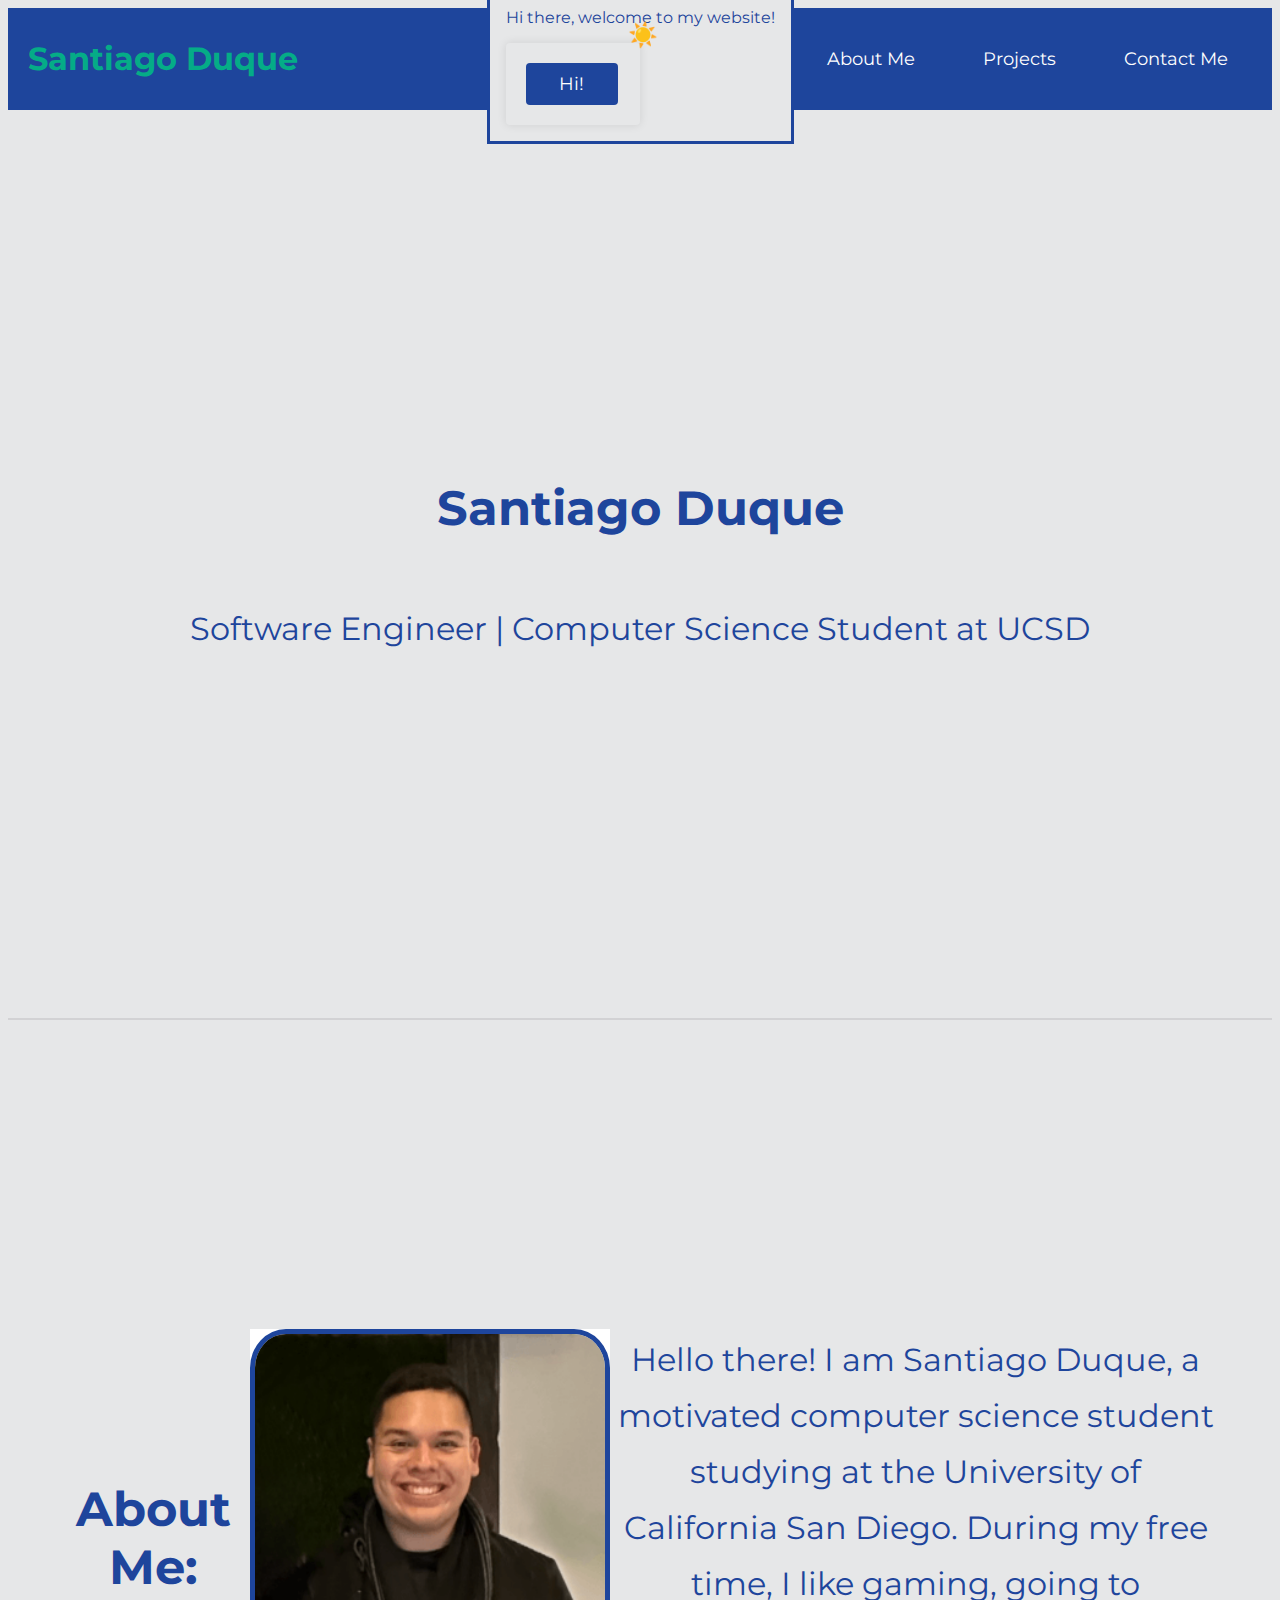
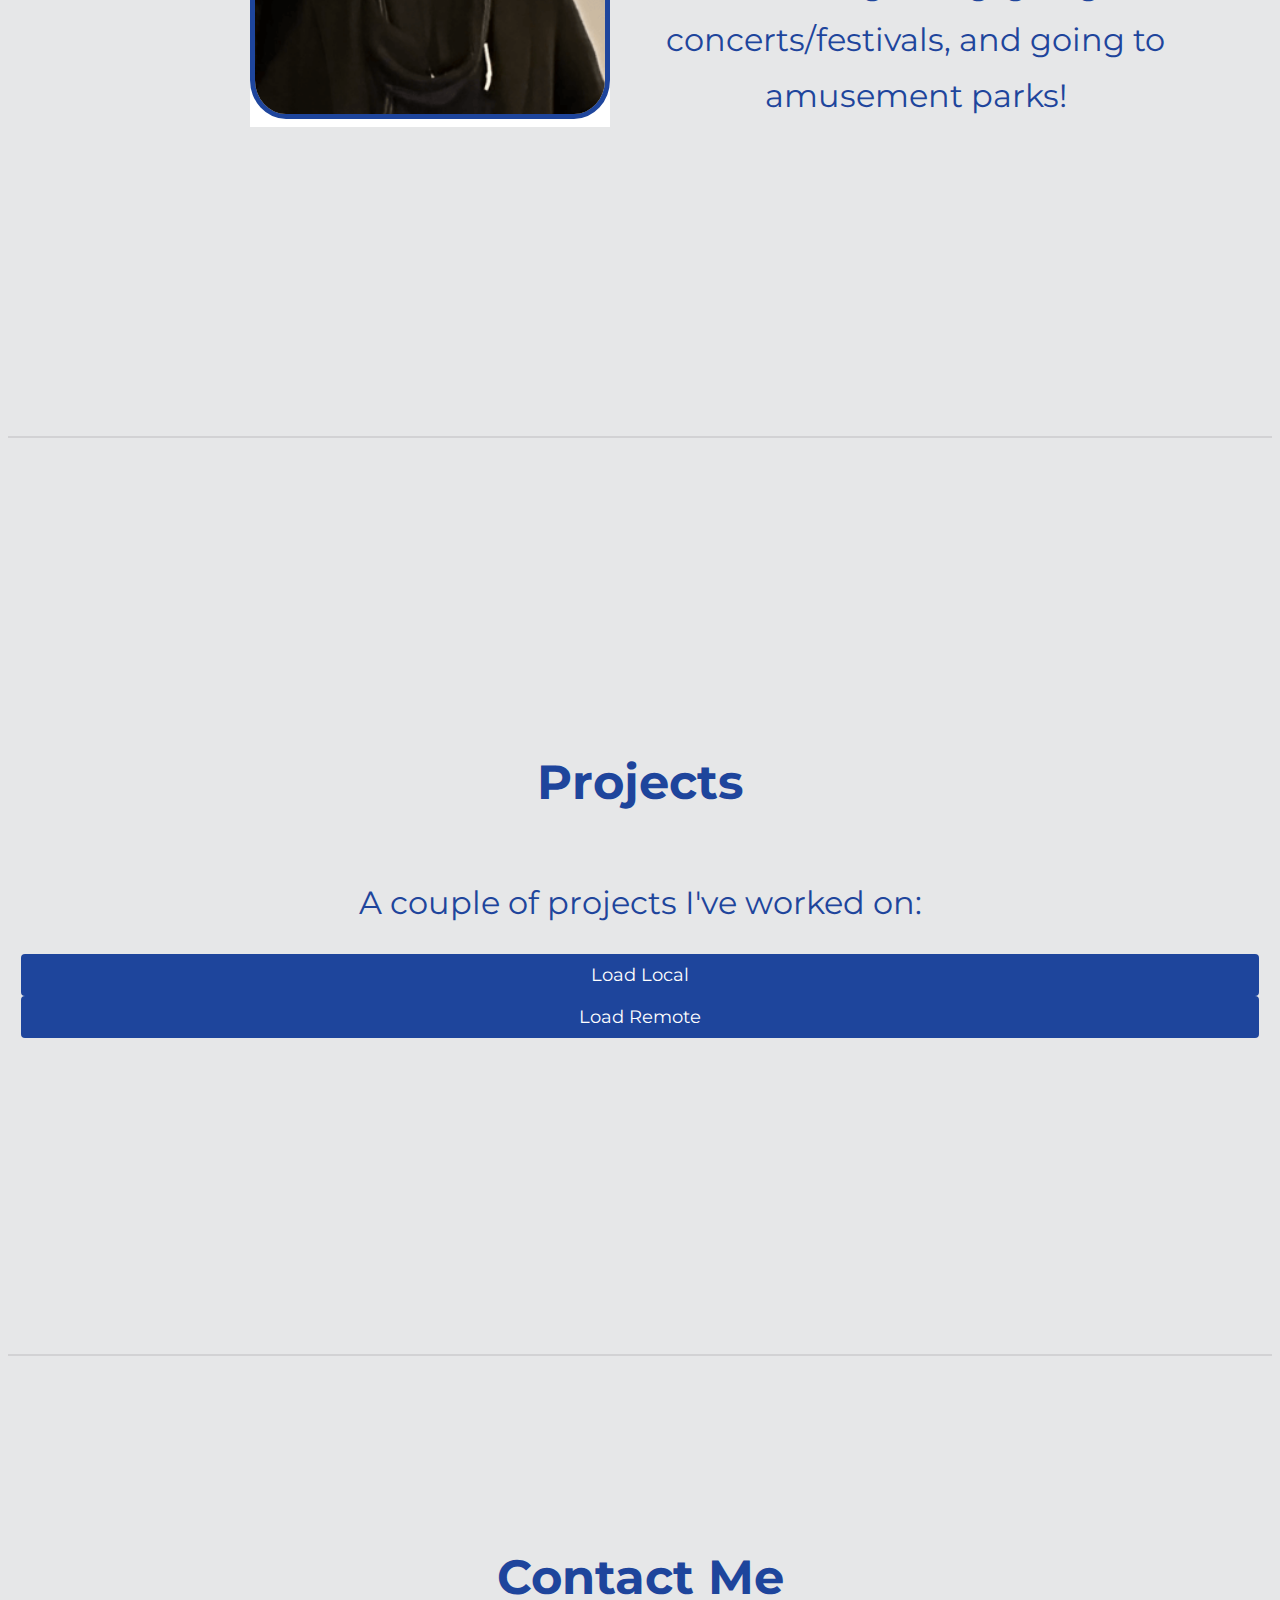
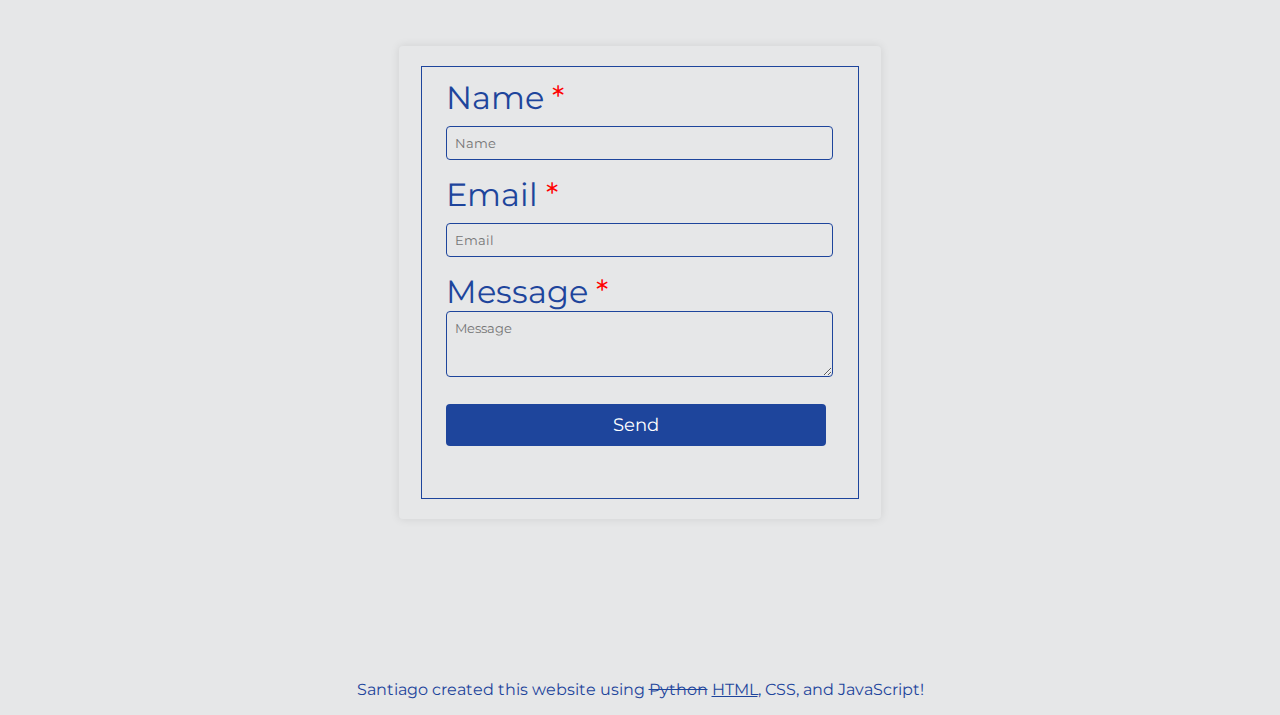
<file: index.html>
<!DOCTYPE html>
<html lang = "en">
    <head>
        <meta charset="UTF-8">
        <meta name = "viewport" content="width=device-width, initial-scale = 1.0, maximum-scale = 1.0, user-scalable = no">
        <title>Santiago Duque</title>
        <link rel = "icon" href = "favicon.ico">
        <link rel = "stylesheet" href = "styles.css">
        <link rel="preconnect" href="https://fonts.googleapis.com">
        <link rel="preconnect" href="https://fonts.gstatic.com" crossorigin>
        <link href="https://fonts.googleapis.com/css2?family=Montserrat&family=Raleway:ital,wght@0,100..900;1,100..900&family=Ubuntu:wght@300&display=swap" rel="stylesheet">
        <style>
            #gallery {
                display: grid;
                grid-template-columns: repeat(3, 1fr);
                gap: 125px;
                padding: 20px;
                justify-items: center;
            }
        </style>
    </head>
    <body>
        <header>
            <dialog open>
                <p>Hi there, welcome to my website!</p>
                <form method = "dialog">
                    <button>Hi!</button>
                </form>
            </dialog>
            <h1>Santiago Duque</h1>
            <nav>
                <ul>
                    <li><a href = "#home">Home</a></li>
                    <li><a href = "#aboutme">About Me</a></li>
                    <li><a href = "#projects">Projects</a></li>
                    <li><a href = "#contact">Contact Me</a></li>
                </ul>
            </nav>
        </header>
        <main>
            <section id = "home">
                <h2>Santiago Duque</h2>
                <p>Software Engineer | Computer Science Student at UCSD</p>
            </section>
            <hr>
            
            <section id = "aboutme">
                <h2 id = "abtmeh2">About Me:</h2>
                <div class = "abtcontainer">
                    <picture>
                        <img src = "Picofme.png" alt = "Picture of Me">
                    </picture>
                    <p id = "me">Hello there! I am Santiago Duque, a motivated computer science student studying at the University of California San Diego. During my free time, I like gaming, going to concerts/festivals, and going to amusement parks!</p>
                </div> 
            </section>
            <hr>

            <section id = "projects">
                <h2>Projects</h2>
                <p>A couple of projects I've worked on: </p>

                <button id = "load-local">Load Local</button>
                <button id = "load-remote">Load Remote</button>
                <div id = "gallery">

                </div>

            </section>
            <hr>

            <section id = "contact">
                <h2>Contact Me</h2>
                <form id = "formforcontact" method = "POST" action = "https://httpbin.org/post">
                    <fieldset>
                        <label for = "name">Name <span class = "req">*</span></label>
                        <input type = "text" id = "name" name = "name" placeholder="Name" required pattern="[A-Za-z\s]+" minlength="2" maxlength="35">
                        
                        <label for = "email">Email <span class = "req">*</span></label>
                        <input type = "email" id = "email" name = "email" placeholder="Email" required>

                        <label for = "message">Message <span class = "req">*</span></label>
                        <textarea id = "msg" name = "msg" rows = "3" cols = "30" placeholder="Message" required minlength="10" maxlength="100"></textarea>

                        <input type = "hidden" name = "possible_bot" value = "true">
                        <button type = "submit" id = "check">Send</button>

                        <output id ="error-name"></output>
                        <output id ="error-email"></output>
                        <output id ="error-msg"></output>
                        <output id = "info-message"></output>
                        
                        <p id = "log"></p>
                    </fieldset>
                </form>
            </section>
        </main>
        <footer>
            <p> Santiago created this website using <del>Python</del> <ins>HTML</ins>, CSS, and JavaScript!</p>
        </footer>

        <script type = "module" src = "./component.js"></script>
        <noscript>Your browser does not support JavaScript!</noscript>
    </body>
</html>
</file>
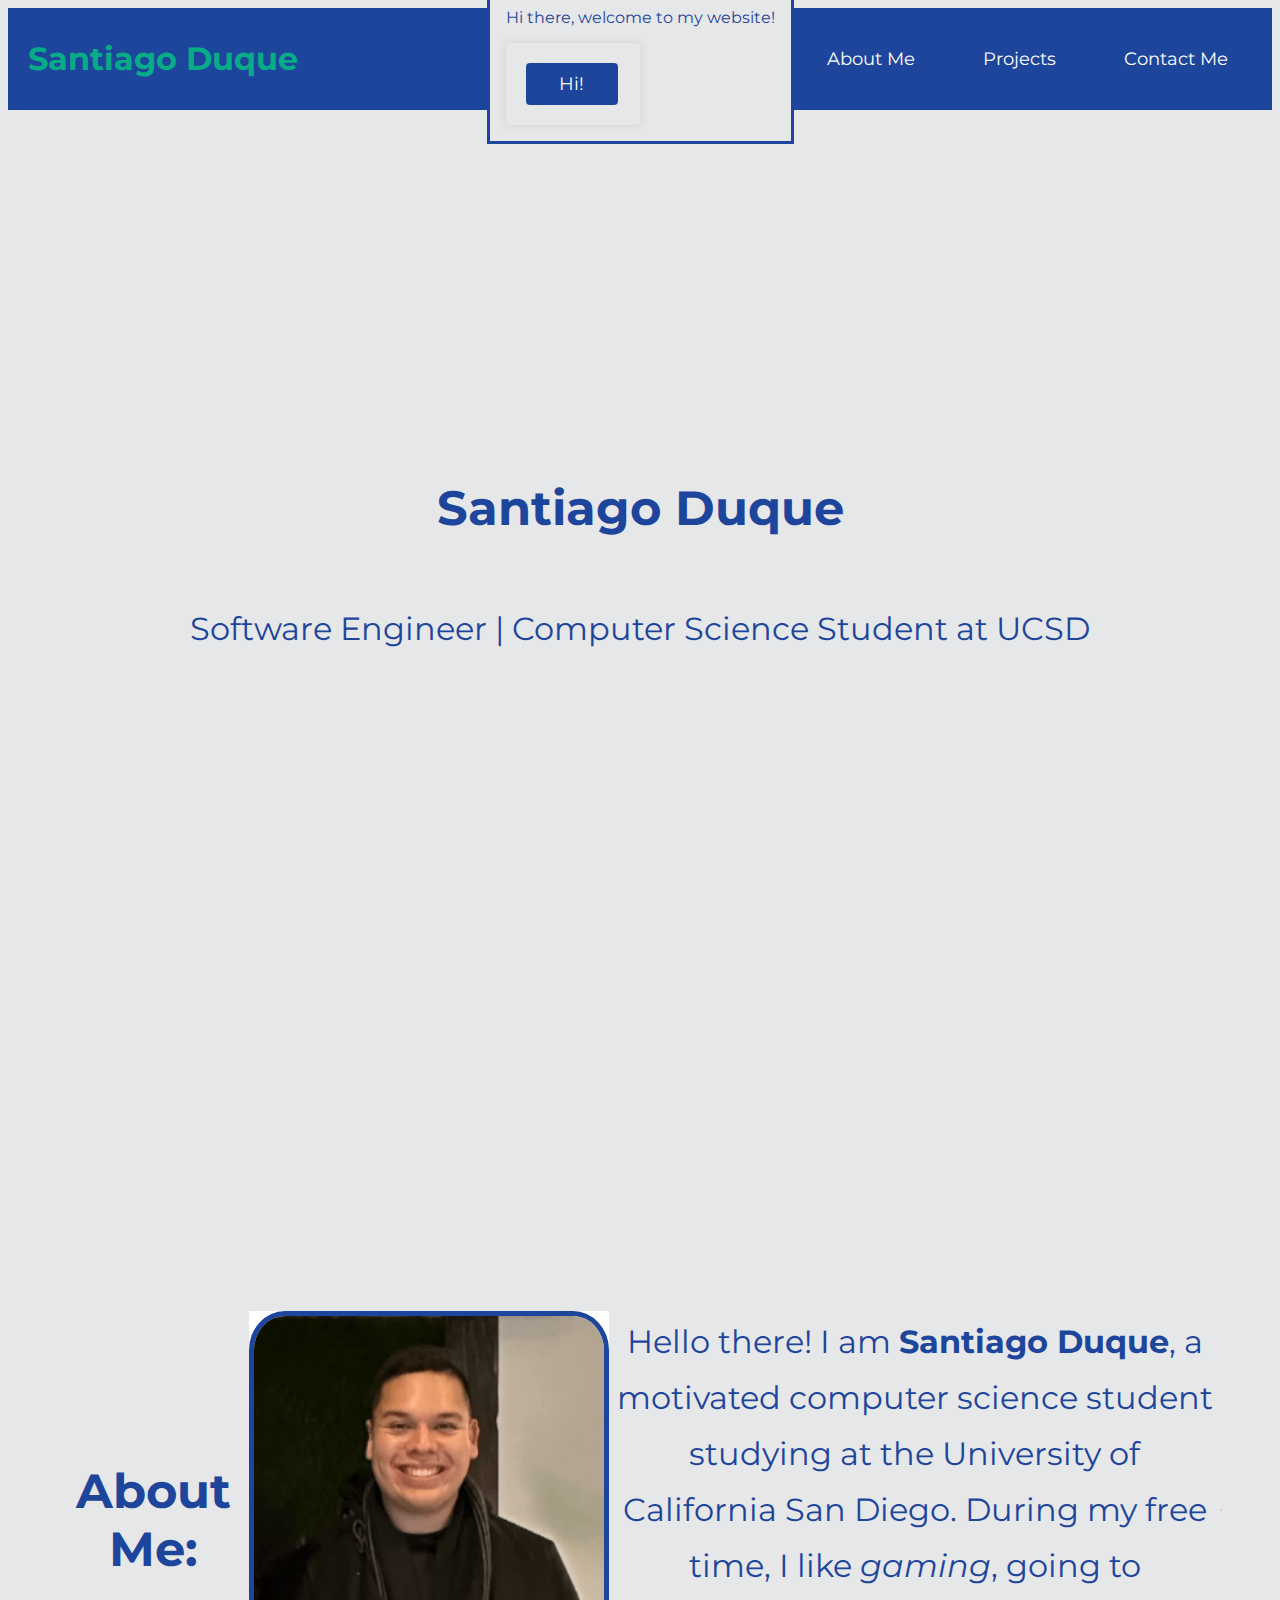
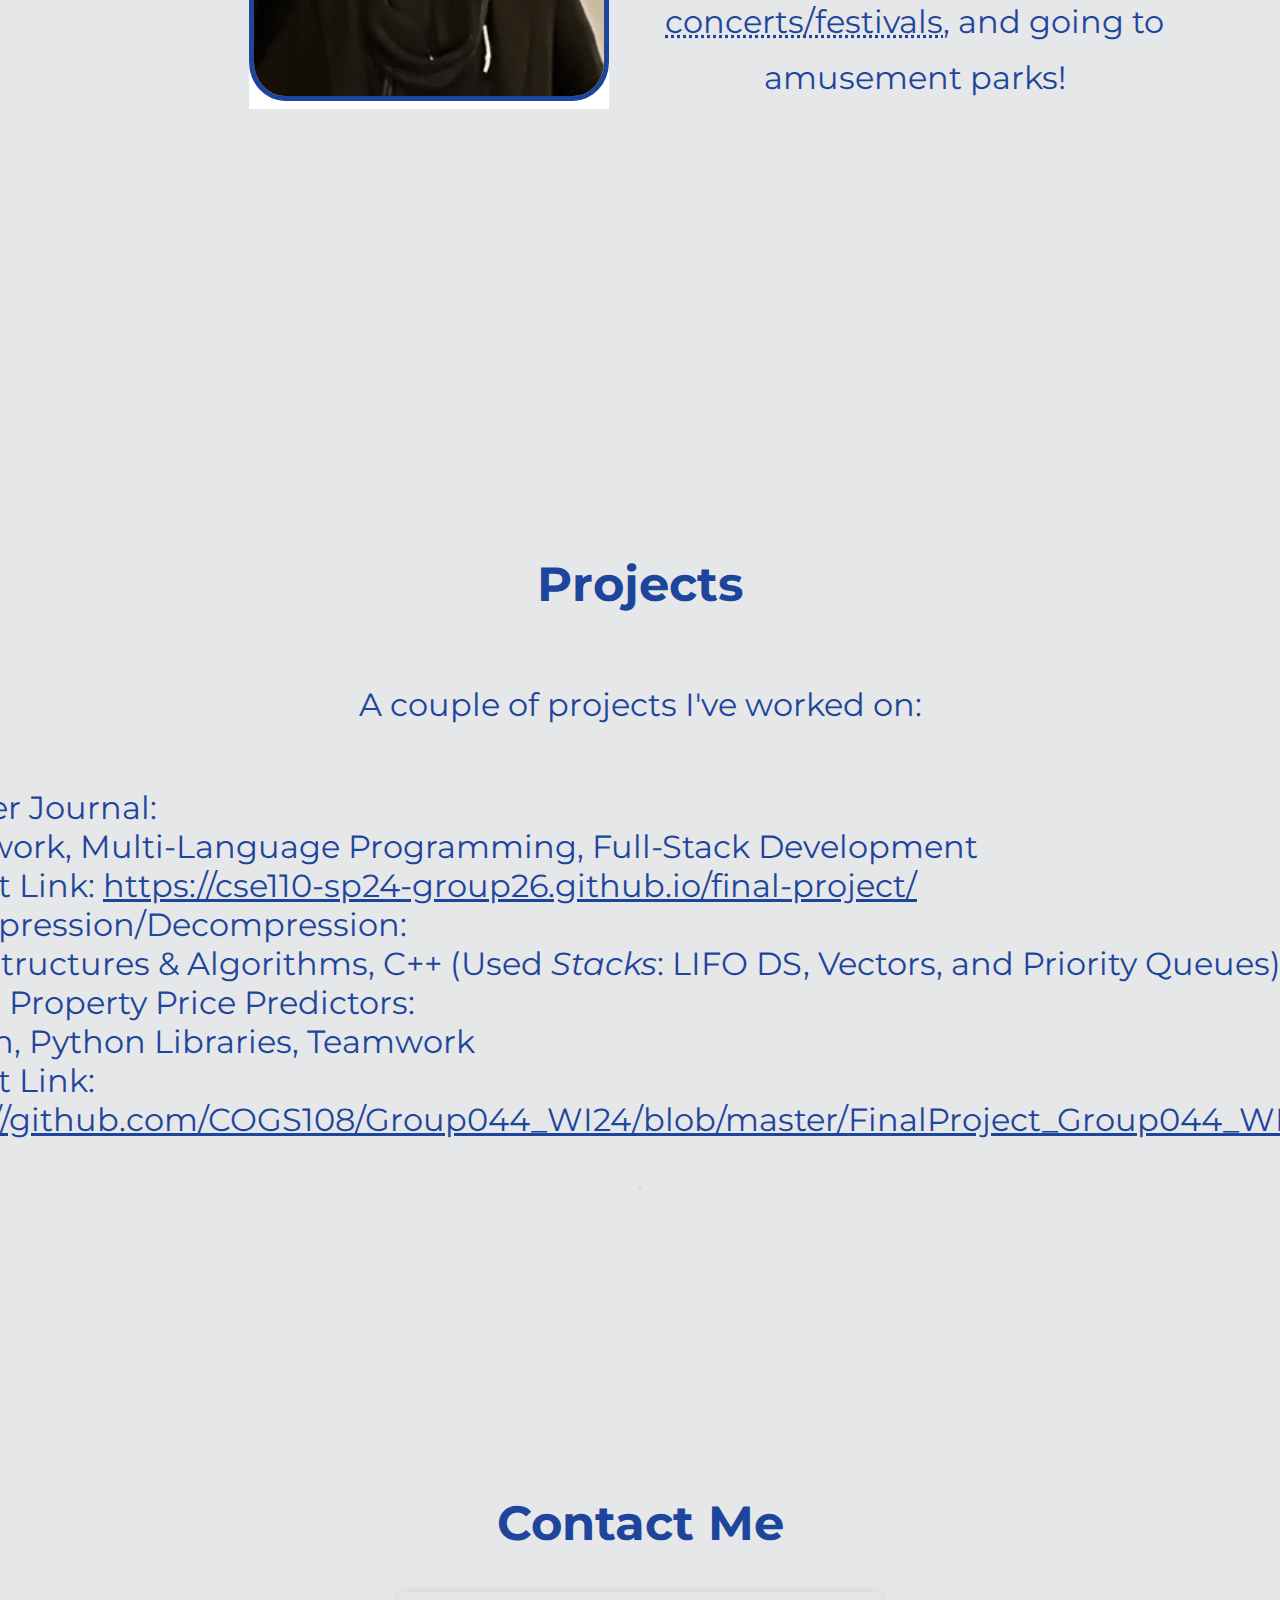
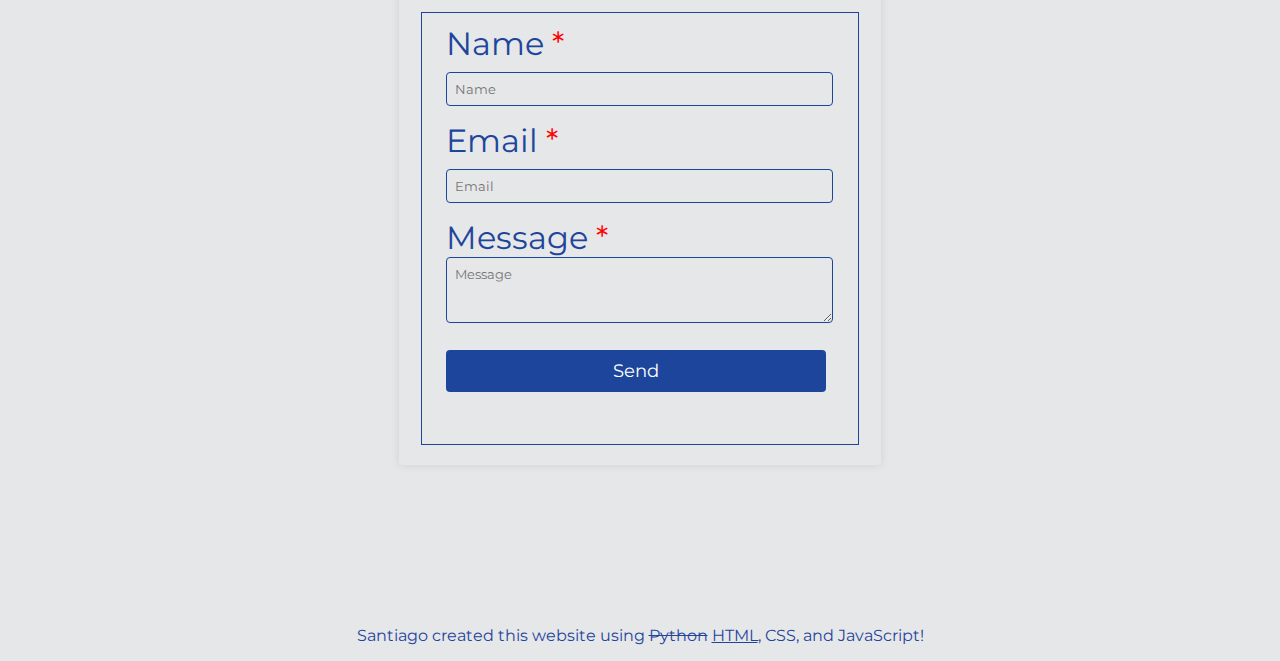
<file: form-no-js.html>
<!DOCTYPE html>
<html lang = "en">
    <head>
        <meta charset="UTF-8">
        <meta name = "viewport" content="width=device-width, initial-scale = 1.0, maximum-scale = 1.0, user-scalable = no">
        <title>Santiago Duque</title>
        <link rel = "icon" href = "favicon.ico">
        <link rel = "stylesheet" href = "styles.css">
        <link rel="preconnect" href="https://fonts.googleapis.com">
        <link rel="preconnect" href="https://fonts.gstatic.com" crossorigin>
        <link href="https://fonts.googleapis.com/css2?family=Montserrat&family=Raleway:ital,wght@0,100..900;1,100..900&family=Ubuntu:wght@300&display=swap" rel="stylesheet">
        <style>
        </style>
    </head>
    <body>
        <header>
            <dialog open>
                <p>Hi there, welcome to my website!</p>
                <form method = "dialog">
                    <button>Hi!</button>
                </form>
            </dialog>
            <h1>Santiago Duque</h1>
            <nav>
                <ul>
                    <li><a href = "#home">Home</a></li>
                    <li><a href = "#aboutme">About Me</a></li>
                    <li><a href = "#projects">Projects</a></li>
                    <li><a href = "#contact">Contact Me</a></li>
                </ul>
            </nav>
        </header>
        <main>
            <section id = "home">
                <h2>Santiago Duque</h2>
                <p>Software Engineer | Computer Science Student at UCSD</p>
            </section>

            <section id = "aboutme">
                <h2 id = "abtmeh2">About Me:</h2>
                <div class = "abtcontainer">
                    <picture>
                        <img src = "Picofme.png" alt = "Picture of Me">
                    </picture>
                    <p id = "me">Hello there! I am <strong>Santiago Duque</strong>, a motivated computer science student studying at the University of California San Diego. During my free time, I like <em>gaming</em>, going to <abbr title ="BLACKPINK">concerts/festivals</abbr>, and going to amusement parks!</p>
                </div> 
                <hr>
            </section>

            <section id = "projects">
                <h2>Projects</h2>
                <p>A couple of projects I've worked on: </p>
                <dl>
                    <dt>Developer Journal:</dt>
                    <dd>Teamwork, Multi-Language Programming, Full-Stack Development</dd>
                    <dd>Project Link: <a href = "https://cse110-sp24-group26.github.io/final-project/">https://cse110-sp24-group26.github.io/final-project/</a></dd>

                    <dt>File Compression/Decompression: </dt>
                    <dd>Data Structures & Algorithms, C++ (Used <dfn>Stacks</dfn>: LIFO DS, Vectors, and Priority Queues)</dd>

                    <dt>Brooklyn Property Price Predictors: </dt>
                    <dd>Python, Python Libraries, Teamwork</dd>
                    <dd>Project Link: <a href = "https://github.com/COGS108/Group044_WI24/blob/master/FinalProject_Group044_WI24.ipynb">https://github.com/COGS108/Group044_WI24/blob/master/FinalProject_Group044_WI24.ipynb</a></dd>
                </dl>
                <hr>
            </section>

            <section id = "contact">
                <h2>Contact Me</h2>
                <form method = "GET" action = "https://httpbin.org/get">
                    <fieldset>
                        <label for = "name">Name <span class = "req">*</span></label>
                        <input type = "text" id = "name" name = "name" placeholder="Name" required pattern="[A-Za-z\s]+" minlength="2" maxlength="50">
                        
                        <label for = "email">Email <span class = "req">*</span></label>
                        <input type = "email" id = "email" name = "email" placeholder="Email" required>

                        <label for = "message">Message <span class = "req">*</span></label>
                        <textarea id = "msg" name = "msg" rows = "3" cols = "30" placeholder="Message" required pattern = "^[a-zA-Z0-9\s.,!?']+$"></textarea>

                        <input type = "hidden" name = "possible_bot" value = "true">
                        <button type = "submit" id = "check">Send</button>

                        <output id ="error-message"></output>
                        <output id = "info-message"></output>
                        
                        <p id = "log"></p>
                    </fieldset>
                </form>
            </section>
        </main>
        <footer>
            <p> Santiago created this website using <del>Python</del> <ins>HTML</ins>, CSS, and JavaScript!</p>
        </footer>
        <noscript>Your browser does not support JavaScript!</noscript>
    </body>
</html>
</file>
<file: styles.css>
:root {
    --bg-color: #e6e7e8;
    --text-color: #1e459c;
    --header-bg: #1e459c;
    --header-text: rgb(5, 172, 135);
    --secondary-bg: white; 
}

/* Dark Theme */
[data-theme="dark"] {
    --bg-color: #1a1a1a;
    --text-color: white;
    --header-bg: #0d0d0d;
    --header-text: #ffcc00;
    --secondary-bg: #2a2a2a; 
}

body {
    background-color: var(--bg-color);
    color: var(--text-color);
}

header {
    background-color: var(--header-bg);
    color: var(--header-text);
}

hr {
    border: 1px solid rgb(210, 210, 212);
}

#gallery {
    background-color: var(--bg-color);
}

h1, h2, p, label, a, li, dt, dd, span, output, section, form, fieldset, ins, del, input { 
    color: var(--text-color);
    background-color: var(--bg-color);
}

button.theme-toggle {
    background: none;
    border: none;
    cursor: pointer;
    font-size: 1.5rem;
    color: var(--text-color);
    position: absolute;
    top: 10px;
    right: 10px;
}

noscript .theme-toggle {
    display: none;
}
* {
    background-color:#e6e7e8;
    font-family: "Montserrat", serif;
    color: #1e459c;
}

header {
    display: flex;
    justify-content: space-between;
    align-items: center;
    padding: 10px;
    background-color: #1e459c;
}

h1 {
    background-color: #1e459c;
    color: rgb(5, 172, 135);
    padding: 0 0 0 10px;
}

#contact h2 {
     background-color: var(--bg-color);
}
/*Navbar Code*/
nav {
    display: flex;
    justify-content: space-between;
    background-color: #1e459c;
}

nav ul {
    list-style-type: none;
    background-color: #1e459c;
}

nav ul li {
    display: inline-block;
    margin: 0.3em 1em;
    background-color: #1e459c;
}

nav ul li a {
    display: inline-block;
    margin: 0.3em 1em;
    text-decoration: none;
    background-color: #1e459c;
    color: white;
}

nav ul li a:hover {
    color: rgb(5, 172, 135);
}

section {
    height: 100dvh;
    display: flex;
    align-items: center;
    justify-content: center;
    font-size: 2rem;
    scroll-snap-align: start;
}
/*Home Section Code*/
#home {
    display: flex;
    flex-direction: column;
    justify-content: center;
    align-items: center;
    text-align: center;
}
/*About Me Section Code*/
#aboutme {
    padding: 50px;
    text-align: center;
    background-color:var(--bg-color);
}

#abtmeh2 {
    margin-bottom: 20px;
    background-color: var(--bg-color);
}

#me {
    background-color: var(--bg-color);
    line-height: 1.75;
    max-width: 950px;
}

.abtcontainer {
    background-color: var(--bg-color);
    display: flex;
    justify-content: center;
    align-items: center;
    max-width: 1500px;
    margin: 0 auto;
}

.abtcontainer picture img {
    width: 350px;
    height: 380px;
    border-radius: 10%;
    border: 5px solid #1e459c;
}
/*Projects Section Code*/
#projects {
    flex-direction: column;
}
/*Contact Me Form Section Code*/
#contact {
    flex-direction: column;
    background-color: var(--bg-color);
}

form {
    display: flex;
    flex-direction: column;
    width: 35%;
    padding: 20px;
    border-radius: 4px;
    background-color: var(--bg-color);
    box-shadow: 0 0 10px rgba(0, 0, 0, 0.1);
}

fieldset {
    background-color: var(--bg-color);
    border: 1px solid #1e459c;
}

input, textarea {
    width: 95%;
    padding: 8px;
    border-radius: 4px;
    border: 1px solid #1e459c;
    margin-bottom: 15px;
    background-color: var(--bg-color);
}

label {
    background-color: var(--bg-color);
}

.req {
    color: red;
    background-color: var(--bg-color);
}
button {
    width: 98%;
    padding: 10px;
    border-radius: 4px;
    font-size: 18px;
    background-color: #1e459c;
    color: white;
    border: 1px ;
}

button:hover {
    background-color: rgb(5, 172, 135);
}

span {
    background-color: white;
}

output {
    background-color: var(--bg-color);
}

input:user-valid, textarea:user-valid {
    border-color: rgb(100, 253, 100);
}

input:user-invalid, textarea:user-invalid {
    border-color: red;
}


#error-message {
    color: red;
    display: none;
    font-size: 15px;
}

input:user-invalid + #error-message {
    display: block;
    font-size: 14;
}

textarea:user-invalid + #error-message {
    display: block;
    font-size: 14px;
}

@media (max-width: 600px) {
    nav ul{
        display: none;
        flex-direction: column;
        position: absolute;
    }

    img {
        width: 80%;
        filter: brightness(90%) contrast(110%);
    }
}

@media (min-width: 601px) and (max-width: 1024px) {
    nav {
        flex-direction: row;
    }

    img {
        width: 80%;
        filter: brightness(90%) contrast(110%);
    }
}

@media (min-width: 1025px) {
    nav ul {
        display: flex;
    }

    nav button {
        display: none;
    }
}

#cmeh2 {
    background-color: white;
}

#pemail {
    background-color: white;
}

hgroup h2, hgroup p{
    background-color: white;
}

a {
    background-color: var(--bg-color);
}

li a {
    font-size: 18px;
}

picture {
    background-color: white;
}


footer p {
    text-align: center;
}
</file>
